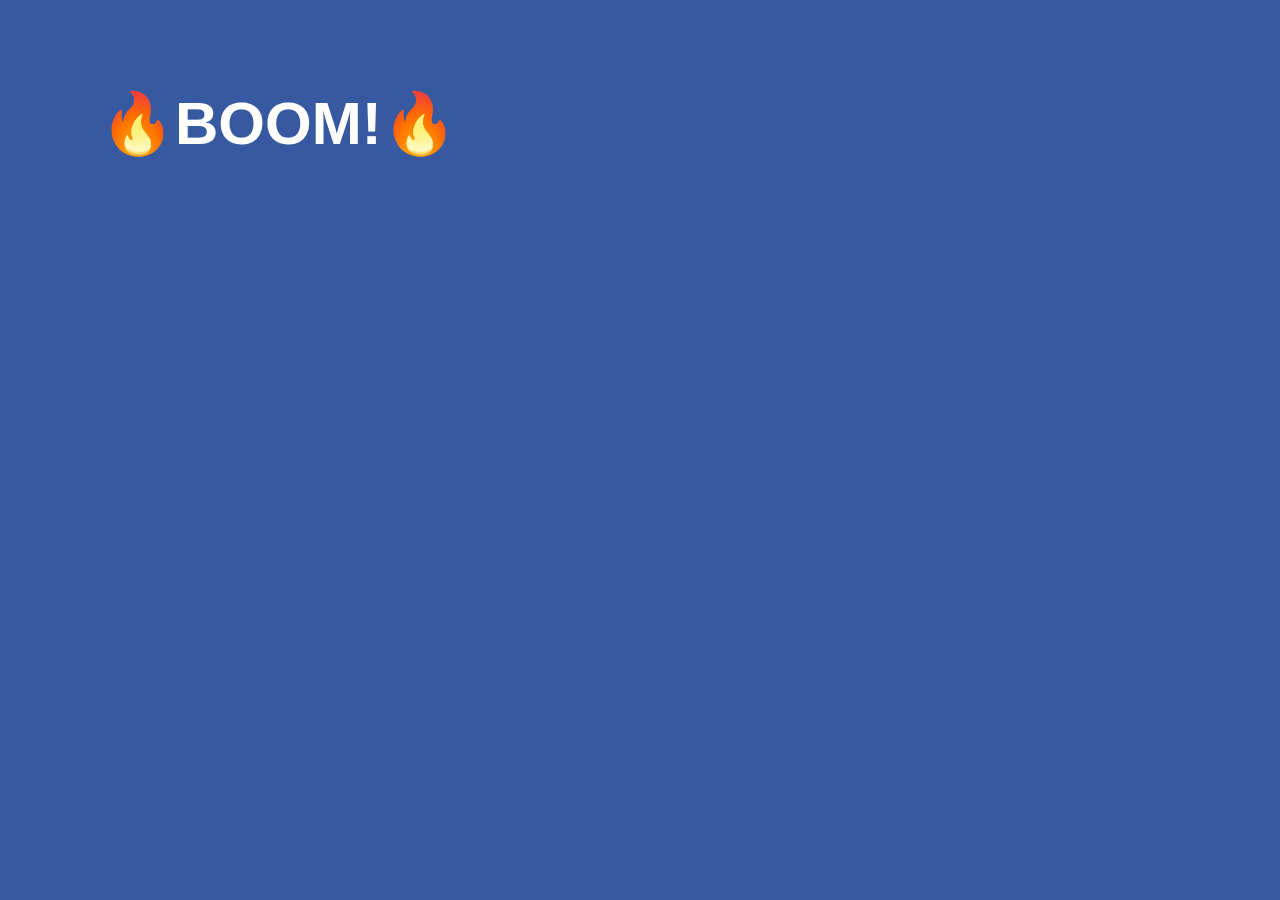
<file: demo/index.html>
<!DOCTYPE html>
<html>
  <head>
    <meta charset="utf-8">
    <title>JavaScript Basics – Challenge</title>
    <link href="css/styles.css" rel="stylesheet">   
  </head>
  <body>
    <main>
      <h1>Hello, JavaScript!</h1>
    </main>
    <script src="js/script.js"></script>    
  </body>
</html>
</file>
<file: demo/css/styles.css>
body {
    color: #fff;
    font-family: "Gotham Rounded A", "Gotham Rounded B", "Gotham Rounded", "Helvetica Neue", Helvetica, Arial, sans-serif;
    box-sizing: border-box;
    background-color: #3659a2;
  }
  
  main {
    width: 90%;
    max-width: 1080px;
    padding: 40px 0 0;
    margin: 0 auto;
  }
  
  h1 {
    font-size: 3.75em;
  }
  
  h2 {
    font-size: 2.25em;
  }
  
  p {
    font-size: 1.1em;
    line-height: 1.5;
  }
</file>
